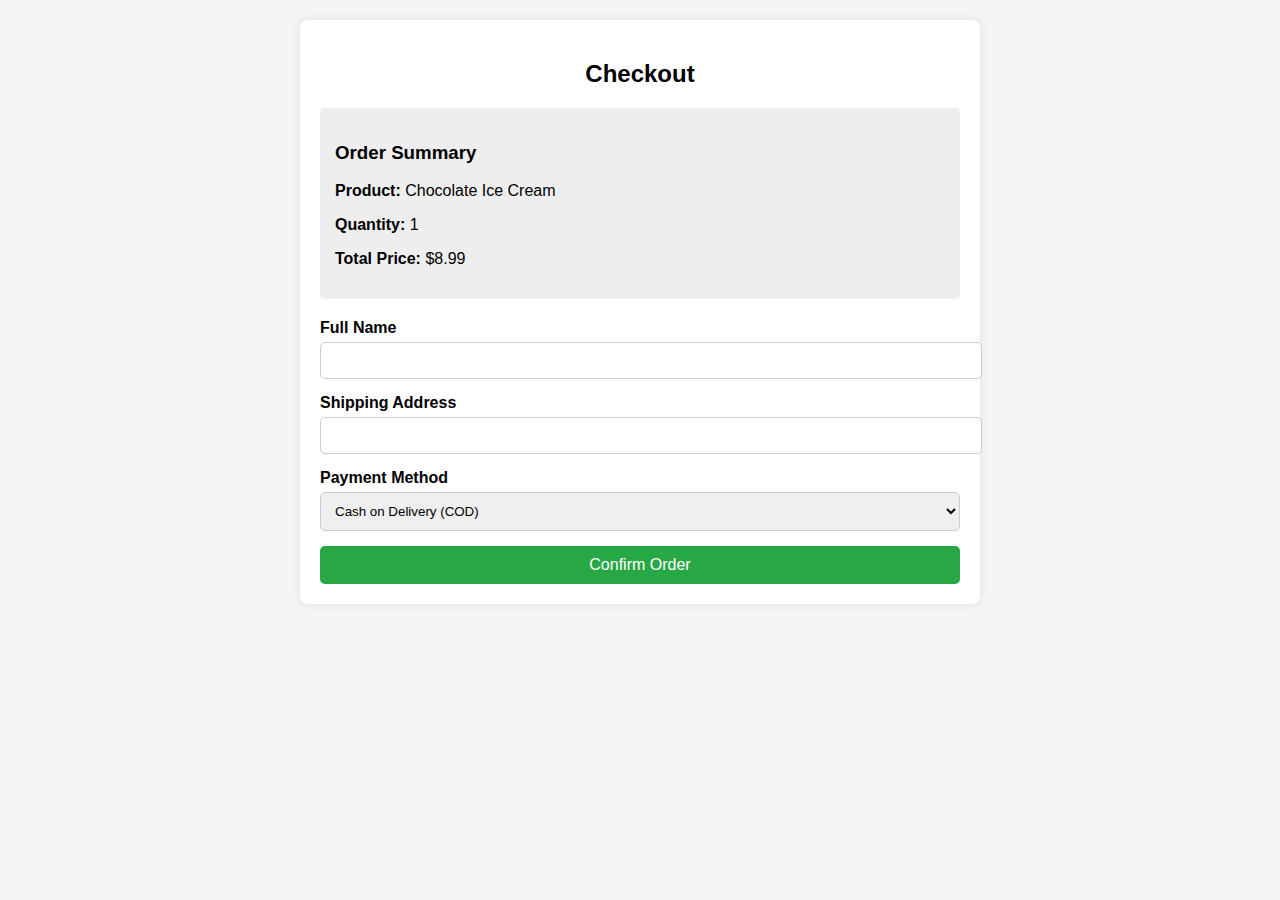
<file: check.html>
<!DOCTYPE html>
<html lang="en">
<head>
    <meta charset="UTF-8">
    <meta name="viewport" content="width=device-width, initial-scale=1.0">
    <title>Checkout</title>
    <style>
        body {
            font-family: Arial, sans-serif;
            margin: 0;
            padding: 0;
            background-color: #f5f5f5;
        }
        .container {
            width: 50%;
            margin: 20px auto;
            background: white;
            padding: 20px;
            border-radius: 8px;
            box-shadow: 0 0 10px rgba(0, 0, 0, 0.1);
        }
        h2 {
            text-align: center;
        }
        .form-group {
            margin-bottom: 15px;
        }
        label {
            font-weight: bold;
        }
        input, select {
            width: 100%;
            padding: 10px;
            margin-top: 5px;
            border: 1px solid #ccc;
            border-radius: 5px;
        }
        .order-summary {
            background: #eee;
            padding: 15px;
            border-radius: 5px;
            margin-bottom: 20px;
        }
        .btn {
            width: 100%;
            background: #28a745;
            color: white;
            border: none;
            padding: 10px;
            font-size: 16px;
            cursor: pointer;
            border-radius: 5px;
        }
        .btn:hover {
            background: #218838;
        }
    </style>
</head>
<body>

    <div class="container">
        <h2>Checkout</h2>
        
        <!-- ملخص الطلب -->
        <div class="order-summary">
            <h3>Order Summary</h3>
            <p><strong>Product:</strong> Chocolate Ice Cream</p>
            <p><strong>Quantity:</strong> <span id="quantity">1</span></p>
            <p><strong>Total Price:</strong> $<span id="total-price">8.99</span></p>
        </div>

        <!-- معلومات الشحن -->
        <form id="checkout-form">
            <div class="form-group">
                <label for="name">Full Name</label>
                <input type="text" id="name" required>
            </div>

            <div class="form-group">
                <label for="address">Shipping Address</label>
                <input type="text" id="address" required>
            </div>

            <div class="form-group">
                <label for="payment">Payment Method</label>
                <select id="payment" required>
                    <option value="cod">Cash on Delivery (COD)</option>
                    <option value="card">Credit/Debit Card</option>
                </select>
            </div>

            <button type="submit" class="btn">Confirm Order</button>
        </form>
    </div>

    <script>
        document.getElementById("checkout-form").addEventListener("submit", function(event) {
            event.preventDefault();
            
            // الحصول على بيانات الطلب
            let name = document.getElementById("name").value;
            let address = document.getElementById("address").value;
            let payment = document.getElementById("payment").value;
            
            alert(Thank you, ${name}! Your order has been placed successfully.);
        });
    </script>

</body>
</html>
</file>
